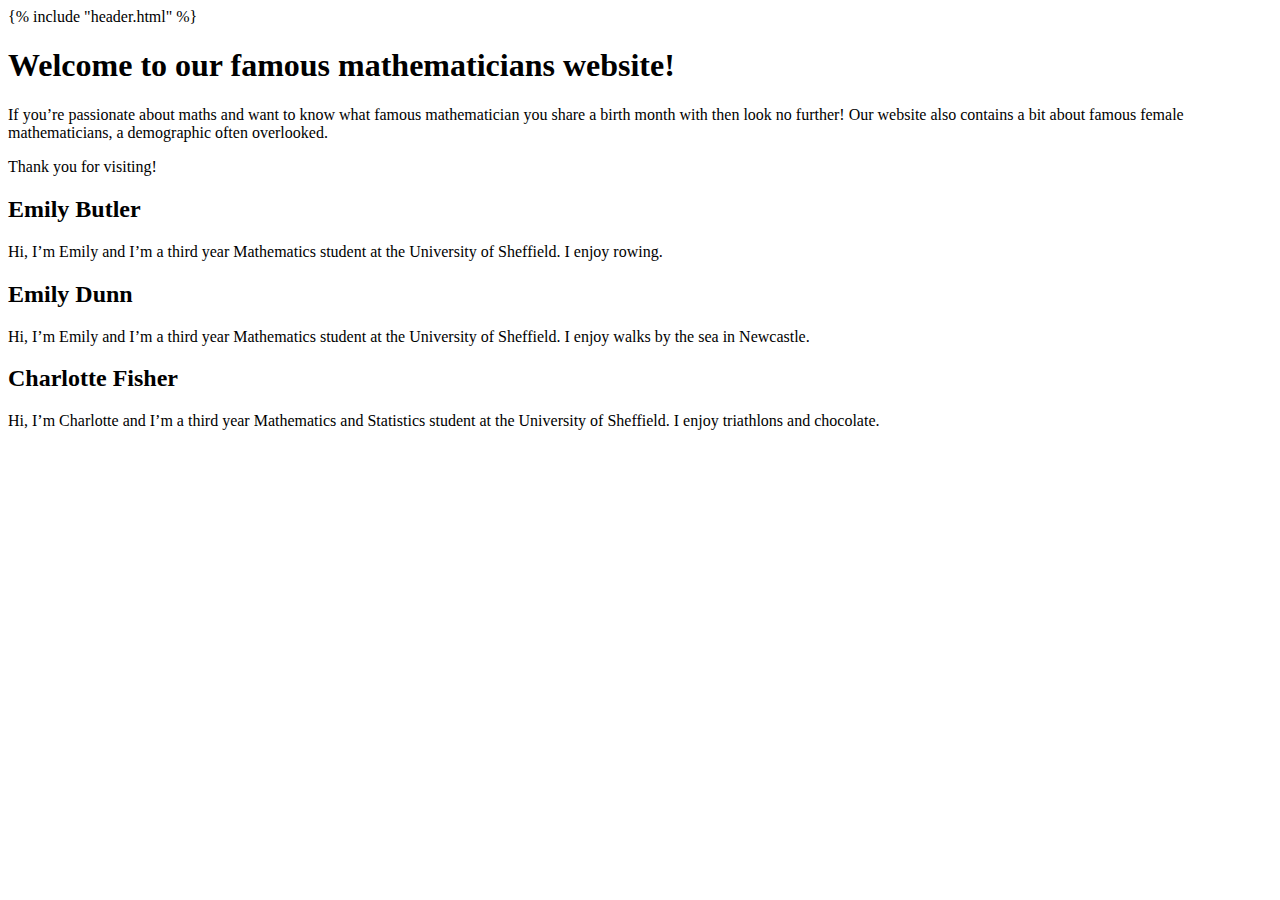
<file: Templates/aboutUs.html>
<!DOCTYPE html>
<html lang="en">
  {% include "header.html" %}

<body>
    <h1>Welcome to our famous mathematicians website!</h1>
    <p> If you’re passionate about maths and want to know what famous mathematician you share a birth month with then look no further! Our website also contains a bit about famous female mathematicians, a demographic often overlooked.</p>
    <p>

        Thank you for visiting!
        
        </p>
        <h2>Emily Butler</h2>
        <p>
        
        Hi, I’m Emily and I’m a third year Mathematics student at the University of Sheffield. I enjoy rowing.
        
        </p>
        <h2>Emily Dunn</h2> 
        <p>
        
        Hi, I’m Emily and I’m a third year Mathematics student at the University of Sheffield. I enjoy walks by the sea in Newcastle.
        
        </p>
        <h2>Charlotte Fisher</h2>
        <p>
        
        Hi, I’m Charlotte and I’m a third year Mathematics and Statistics student at the University of Sheffield. I enjoy triathlons and chocolate.
        
        </p>
</body>
</file>
